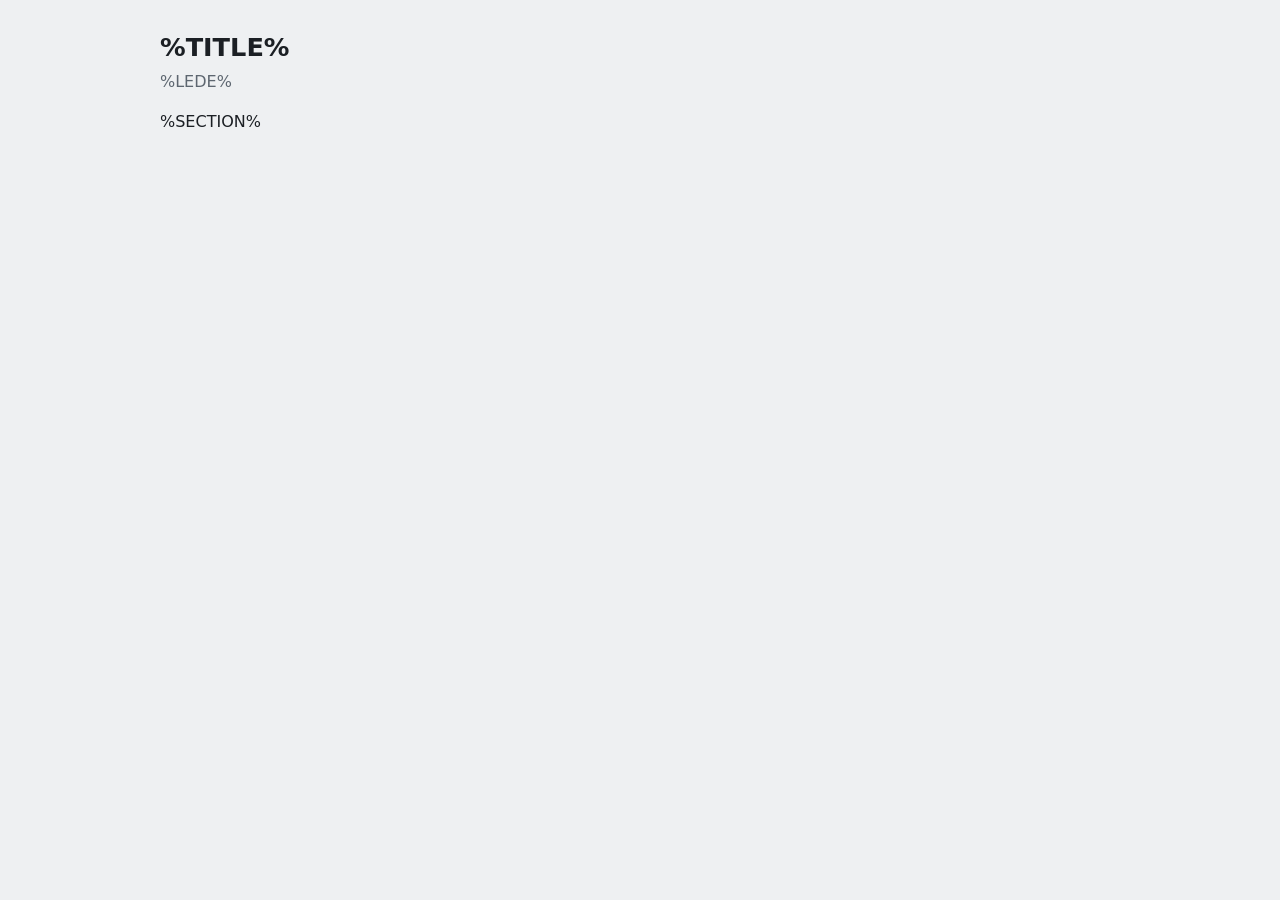
<file: skills/explainer/assets/page.html>
<!doctype html>
<html lang="en">
<head>
<meta charset="utf-8">
<meta name="viewport" content="width=device-width, initial-scale=1">
<title>%TITLE%</title>
<style>
:root { --bg: #eef0f2; --fg: #1b1f24; --muted: #5d6670; }
@media (prefers-color-scheme: dark) { :root:not([data-theme="light"]) { --bg: #15181c; --fg: #e8ebee; --muted: #9aa3ad; color-scheme: dark; } }
:root[data-theme="dark"] { --bg: #15181c; --fg: #e8ebee; --muted: #9aa3ad; color-scheme: dark; }
body { margin: 0; background: var(--bg); color: var(--fg); font-family: system-ui, sans-serif; font-size: 16px; line-height: 1.5; padding: 28px 16px 48px; }
main { max-width: 960px; margin: 0 auto; display: grid; gap: 16px; }
h1 { font-size: 1.6rem; margin: 0; text-wrap: balance; }
.lede { margin: 4px 0 0; color: var(--muted); max-width: 65ch; }
%CSS%
</style>
</head>
<body>
<main>
  <header>
    <h1>%TITLE%</h1>
    <p class="lede">%LEDE%</p>
  </header>
%SECTION%
</main>
</body>
</html>
</file>
